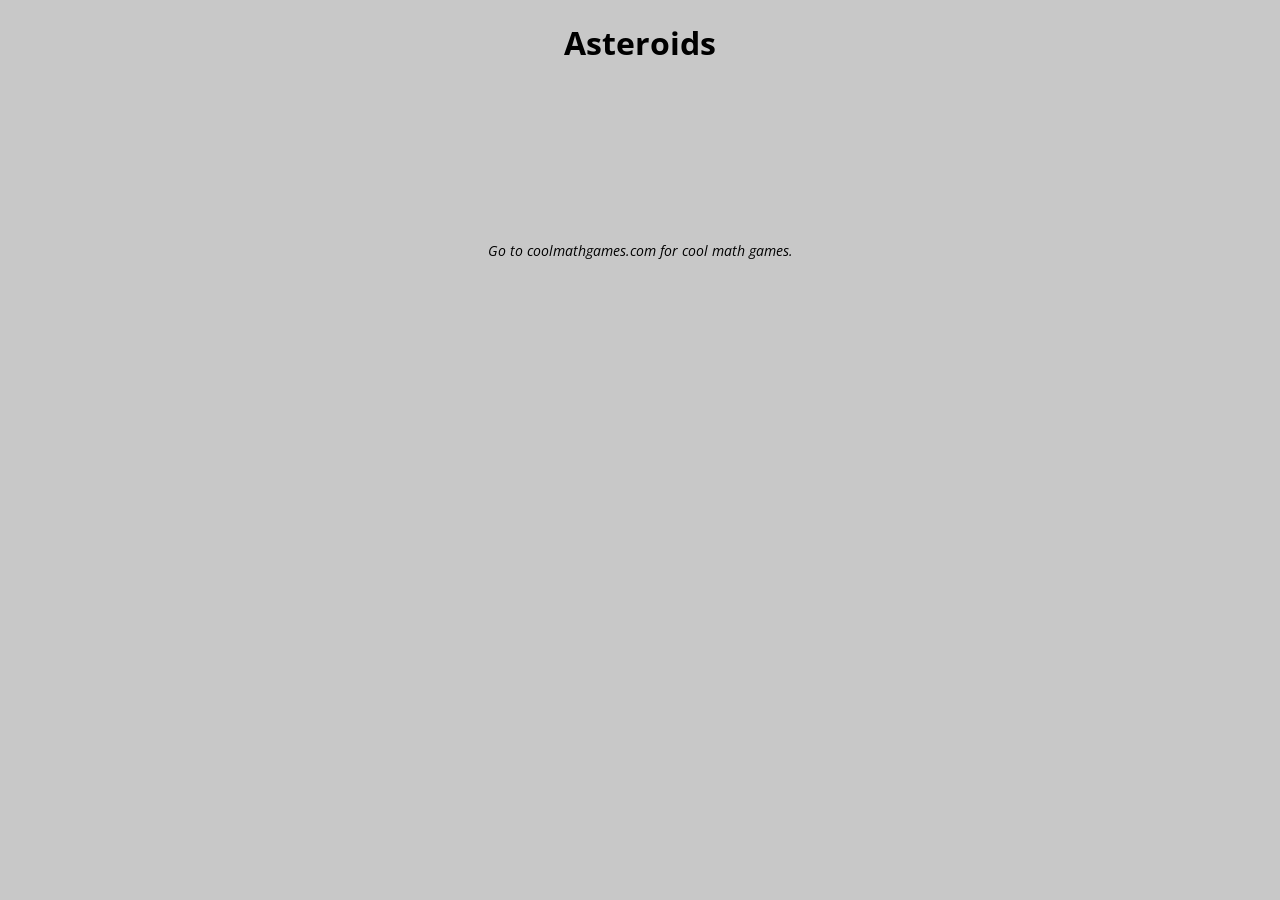
<file: index.html>
<!DOCTYPE html>
<head>
    <meta charset="utf-8">
    <title>Nealey Asteroids</title>
    <link href='http://fonts.googleapis.com/css?family=Open+Sans' rel='stylesheet' type='text/css'>
    <link rel="stylesheet" href="styles.css">
    <script src="processing.js"></script>
</head>
<body>
    <header>
        <h1>Asteroids</h1>
        
    </header>
        <section id="content">
            <canvas id="AsteroidsGame" data-processing-sources="AsteroidsGame.pde Floater.pde Spaceship.pde Star.pde Bullet.pde Asteroid.pde BigAsteroid.pde SmallAsteroid.pde">
            </canvas>
        </section>
    <footer>
        Go to coolmathgames.com for cool math games.
    </footer>
</body>
</html>
</file>
<file: styles.css>
body {
    background-color: rgb(200,200,200);
    color: rgb(0,0,0);
    font-family: "Open Sans", sans-serif;
    text-align: center;
}

#content {
    display: block;
    margin-left: auto;
    margin-right: auto
}

header {
	
}

footer {
	font-style: italic;
	font-size: 90%;
}
</file>
